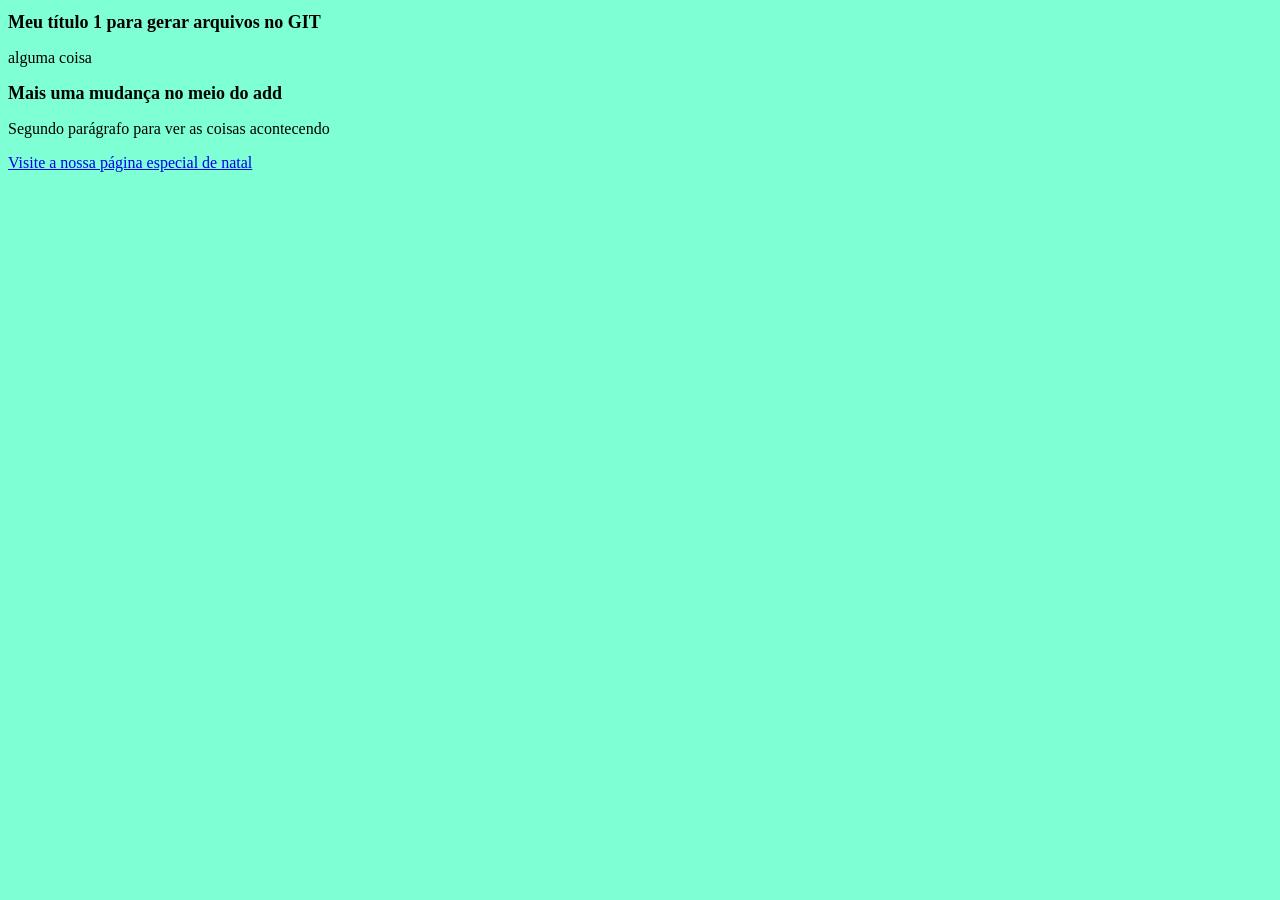
<file: index.html>
<!DOCTYPE html>
<html lang="pt-br">
<head>
    <meta charset="UTF-8">
    <meta name="viewport" content="width=device-width, initial-scale=1.0">
    <title>Aula de GIT e GITHUB</title>
    <link rel="stylesheet" href="stile.css">
</head>
<body>
    <h1>Meu título 1 para gerar arquivos no GIT</h1>
    <p>alguma coisa</p>
    <h1>Mais uma mudança no meio do add</h1>
    <p>Segundo parágrafo para ver as coisas acontecendo</p>
    <a href="pagina_natal.html">Visite a nossa página especial de natal</a>
</body>
</html>
</file>
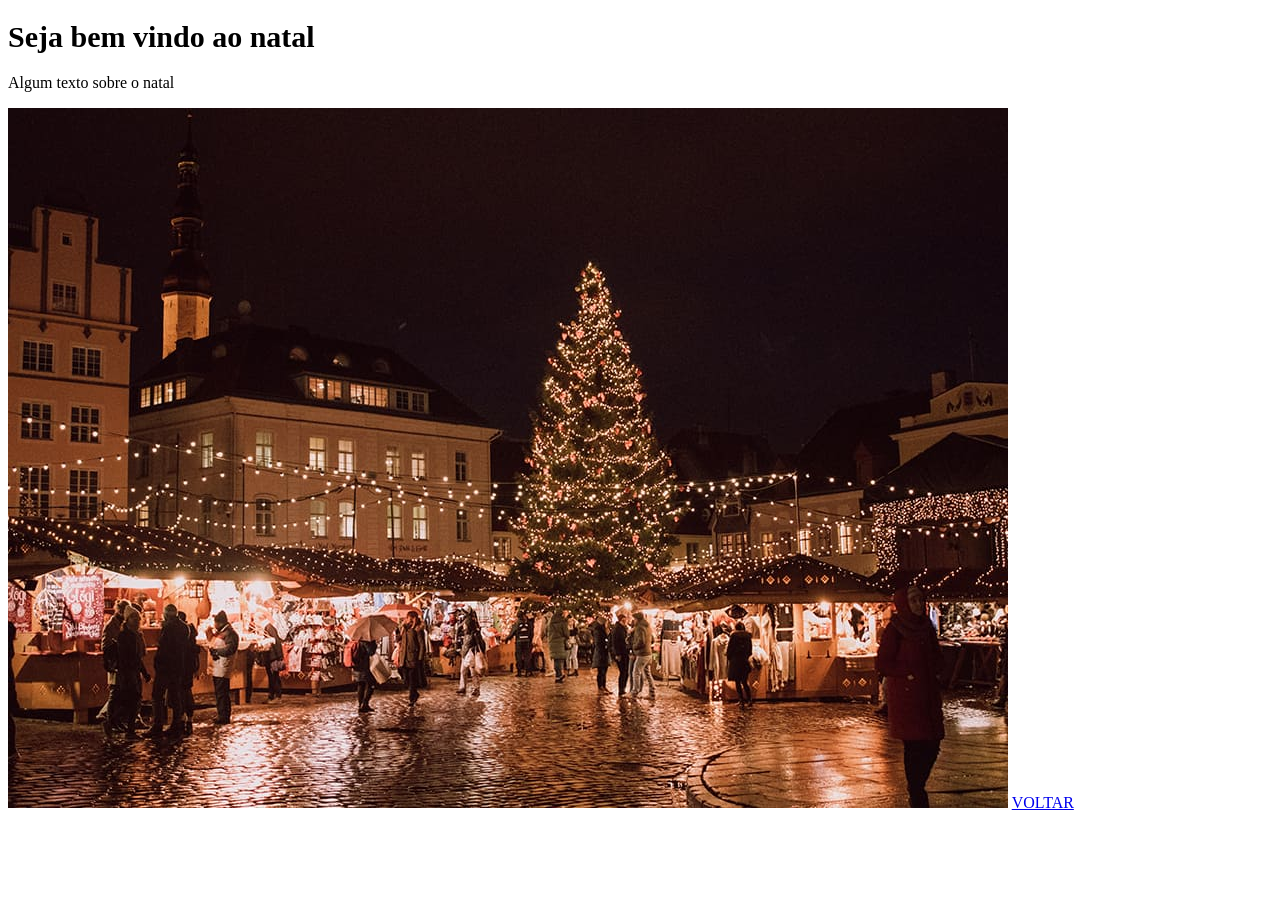
<file: pagina_natal.html>
<!DOCTYPE html>
<html lang="pt-br">
<head>
    <meta charset="UTF-8">
    <meta name="viewport" content="width=device-width, initial-scale=1.0">
    <title>Pagina do natal</title>
</head>
<body>
    <h1 style="font-size: 30px;">Seja bem vindo ao natal</h1>
    <p>Algum texto sobre o natal</p>
    <img src="images/natal.jpg" alt="Imagem de natal">
    <a href="index.html">VOLTAR</a>
</body>
</html>
</file>
<file: stile.css>
body{
    background-color: aquamarine;
}

div {
    align-items: center;
}

h1{
    font-size: large;
}
</file>
